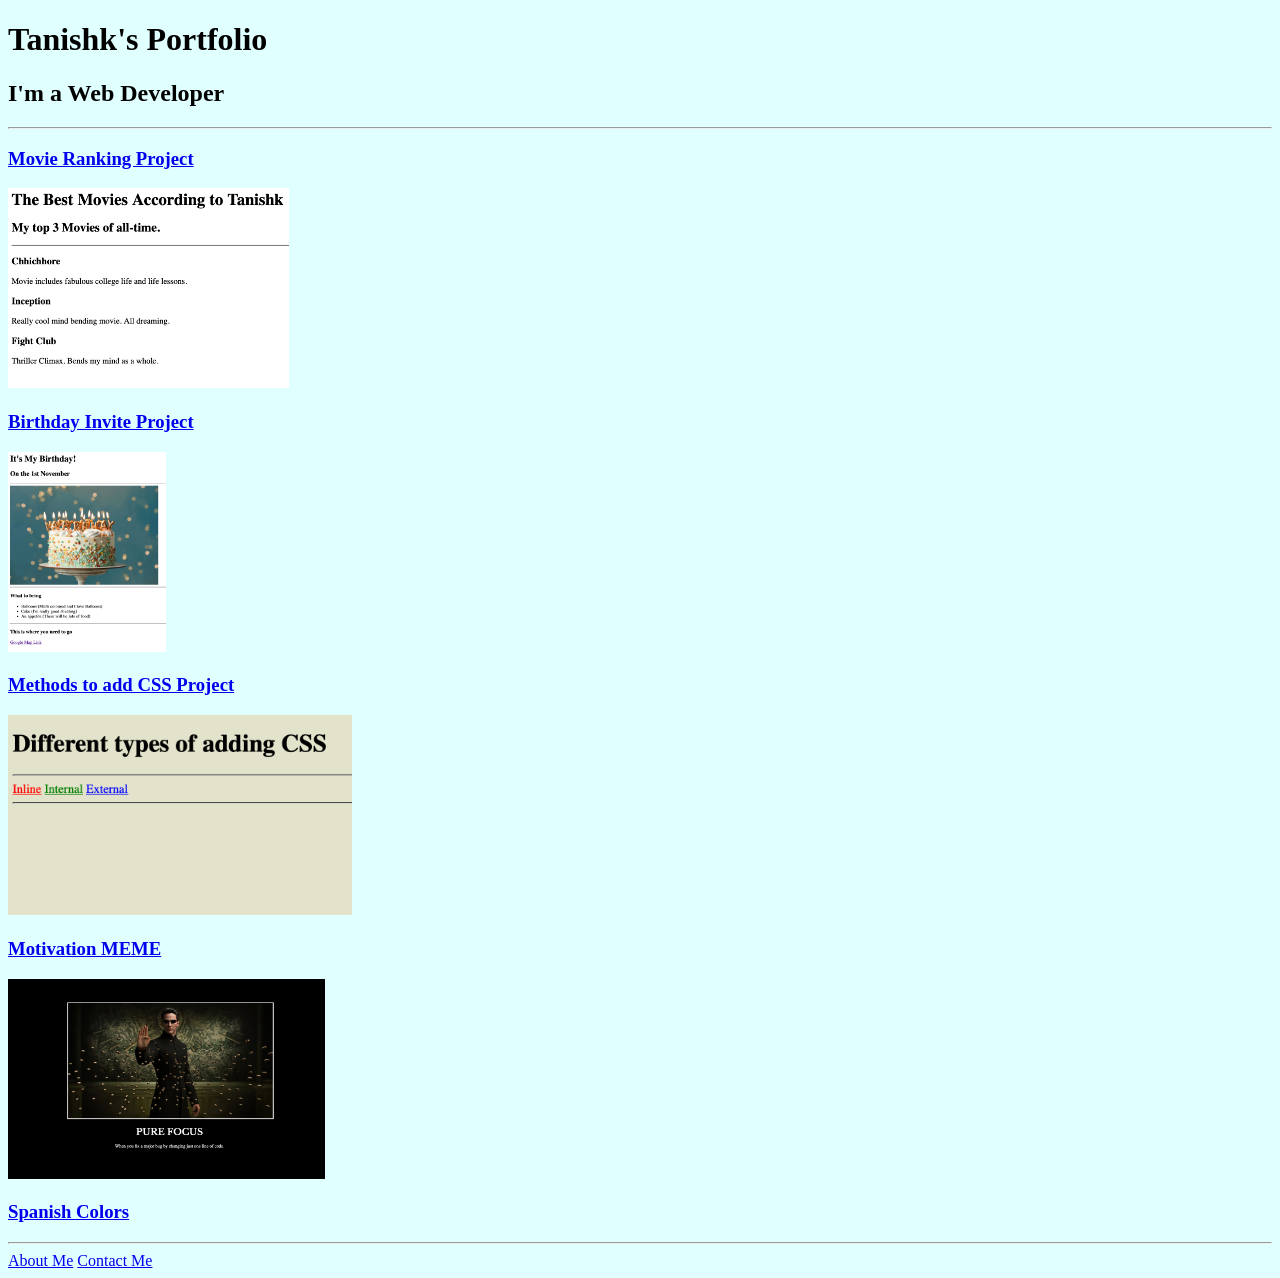
<file: index.html>
<!DOCTYPE html>
<html lang = "en">
    <head>
        <meta charset = "UTF-8">
        <title>First Project</title>
        <style>
            html{background:lightcyan;}
        </style>
    </head>

    <body>
        <h1>Tanishk's Portfolio</h1>
            <h2>I'm a Web Developer</h2>
            <hr/>

                <h3><a href = "./public/movie-ranking.html">Movie Ranking Project</a></h3>
                <img src = "./assets/images/movie-ranking.png" height = "200" />

                <h3><a href = "./public/birthday-invite.html">Birthday Invite Project</a></h3>
                <img src = "./assets/images/birthday-invite.png" height = "200" />

                <h3><a href = "./public/css.html">Methods to add CSS Project</a></h3>
                <img src = "./assets/images/met.png" height = "200" />
                
                <h3><a href = "./public/meme.html">Motivation MEME</a></h3>
                <img src = "./assets/images/neo.png" height = "200" />

                <h3><a href = "./public/color.html">Spanish Colors</a></h3>
                
                <hr/>
                <a href = "./public/about.html">About Me</a>
                <a href = "./public/contact.html">Contact Me</a>

    </body>
</html>
</file>
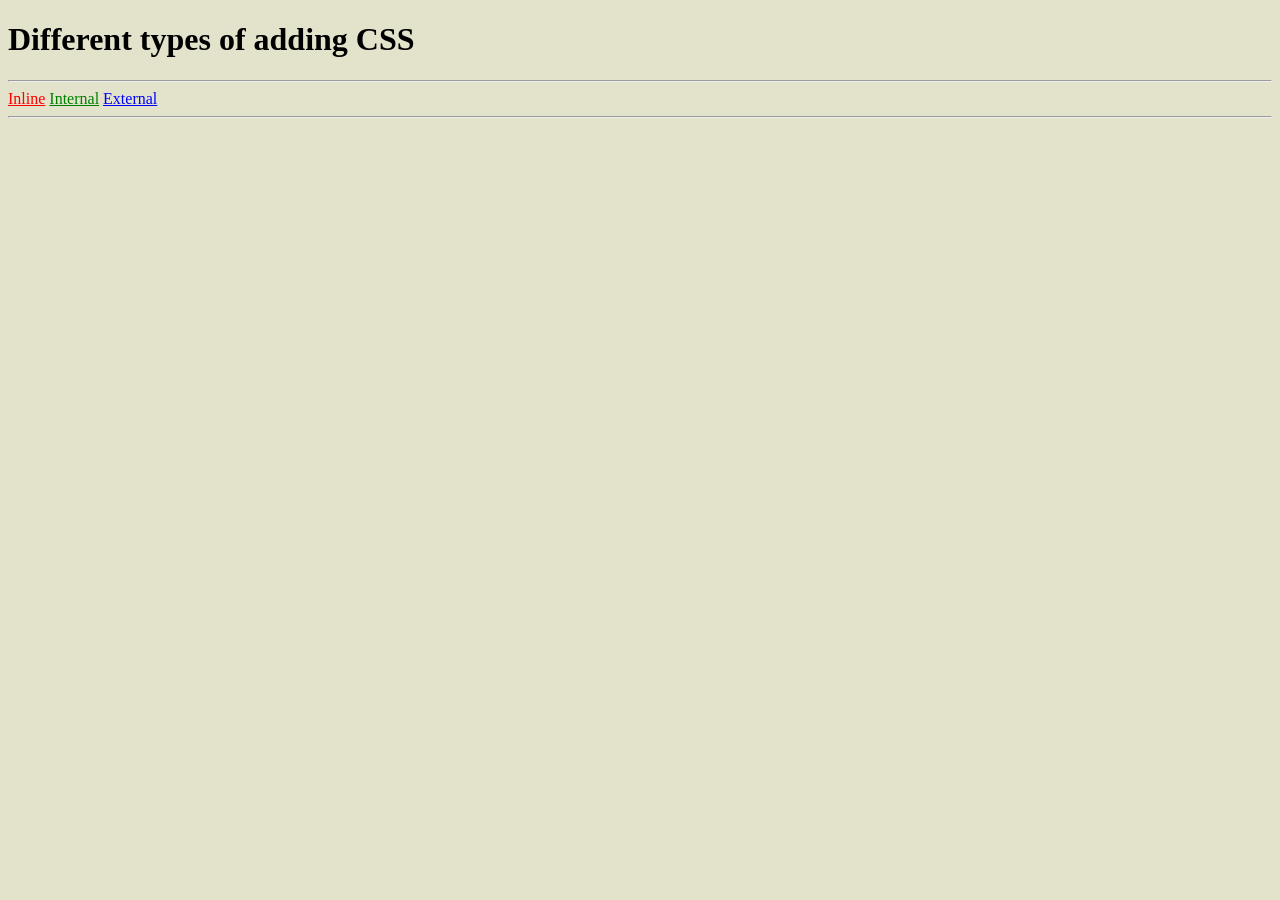
<file: public/index.html>
<!DOCTYPE html>
<html lang = "en" style = "background:rgb(227, 227, 203)">
    <head>
        <meta charset = "UTF-8">
        <title>CSS</title>
    </head>
    <body>
        <h1>Different types of adding CSS</h1>
        <hr/>
        <a style = "color:red" href = "./inline.html" draggable = "true">Inline</a>
        <a style = "color:green" href = "./int.html" draggable = "true">Internal</a>
        <a style = "color:blue" href = "./ext.html" draggable = "true">External</a>
        <hr/>
    </body>
</html>
</file>
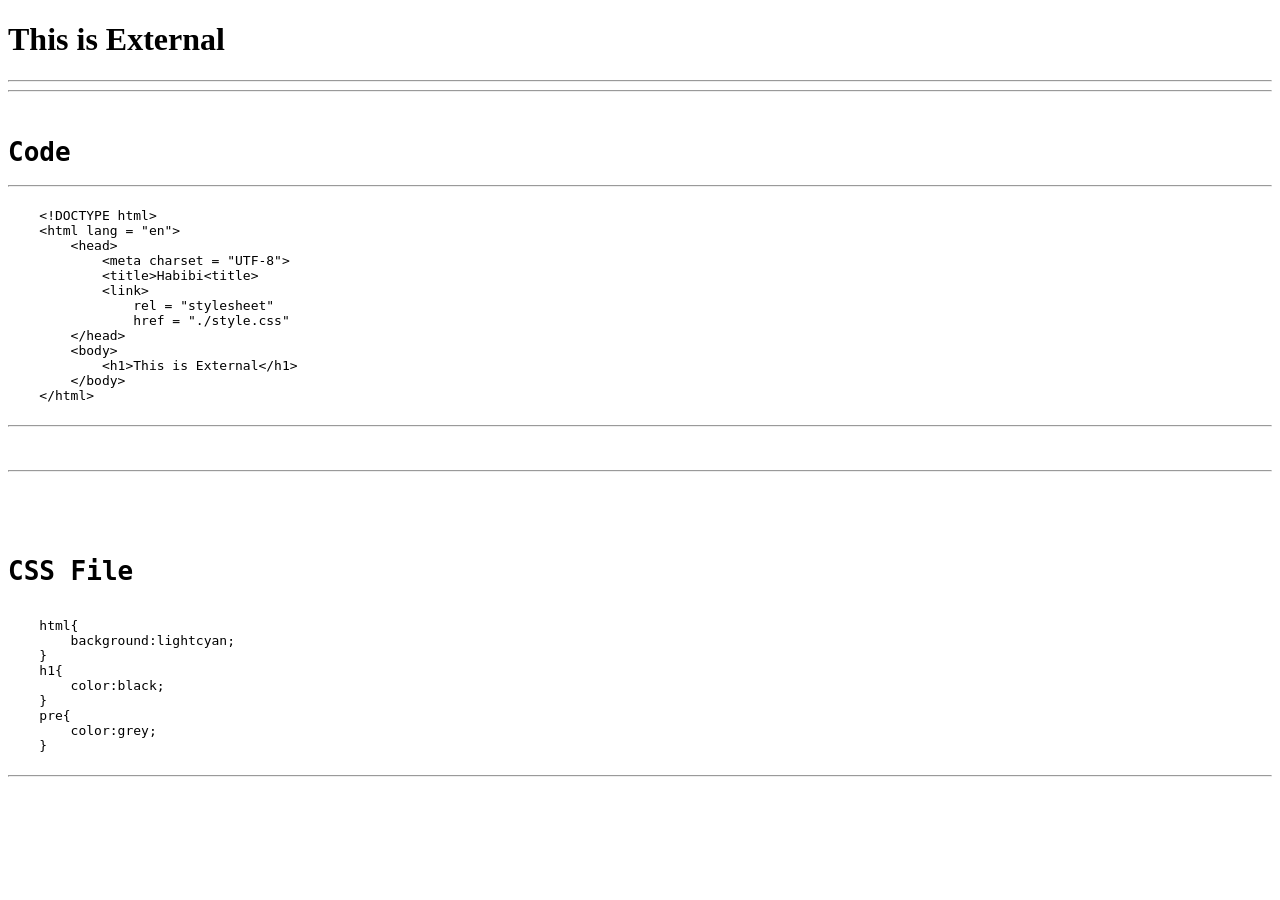
<file: public/ext.html>
<!DOCTYPE html>
<html lang = "en">
    <head>
        <meta charset = "UTF-8">
        <title>Habibi</title>
        <link
            rel = "stylesheet"
            href = "./style.css"
        />
    </head>
    <body>
        <h1>This is External</h1>
        <hr/><hr/>
<pre>
    <h1>Code</h1><hr/>
    &lt;!DOCTYPE html&gt;
    &lt;html lang = "en"&gt;
        &lt;head&gt;
            &lt;meta charset = "UTF-8"&gt;
            &lt;title&gt;Habibi&lt;title&gt;
            &lt;link&gt;
                rel = "stylesheet"
                href = "./style.css"
        &lt;/head&gt;
        &lt;body&gt;
            &lt;h1>This is External&lt;/h1&gt;
        &lt;/body&gt;
    &lt;/html&gt;
    <hr/>
    <hr/>


    <h1>CSS File</h1>
    html{
        background:lightcyan;
    }
    h1{
        color:black;
    }
    pre{
        color:grey;
    }
    <hr/>
</pre>
    </body>
</html>
</file>
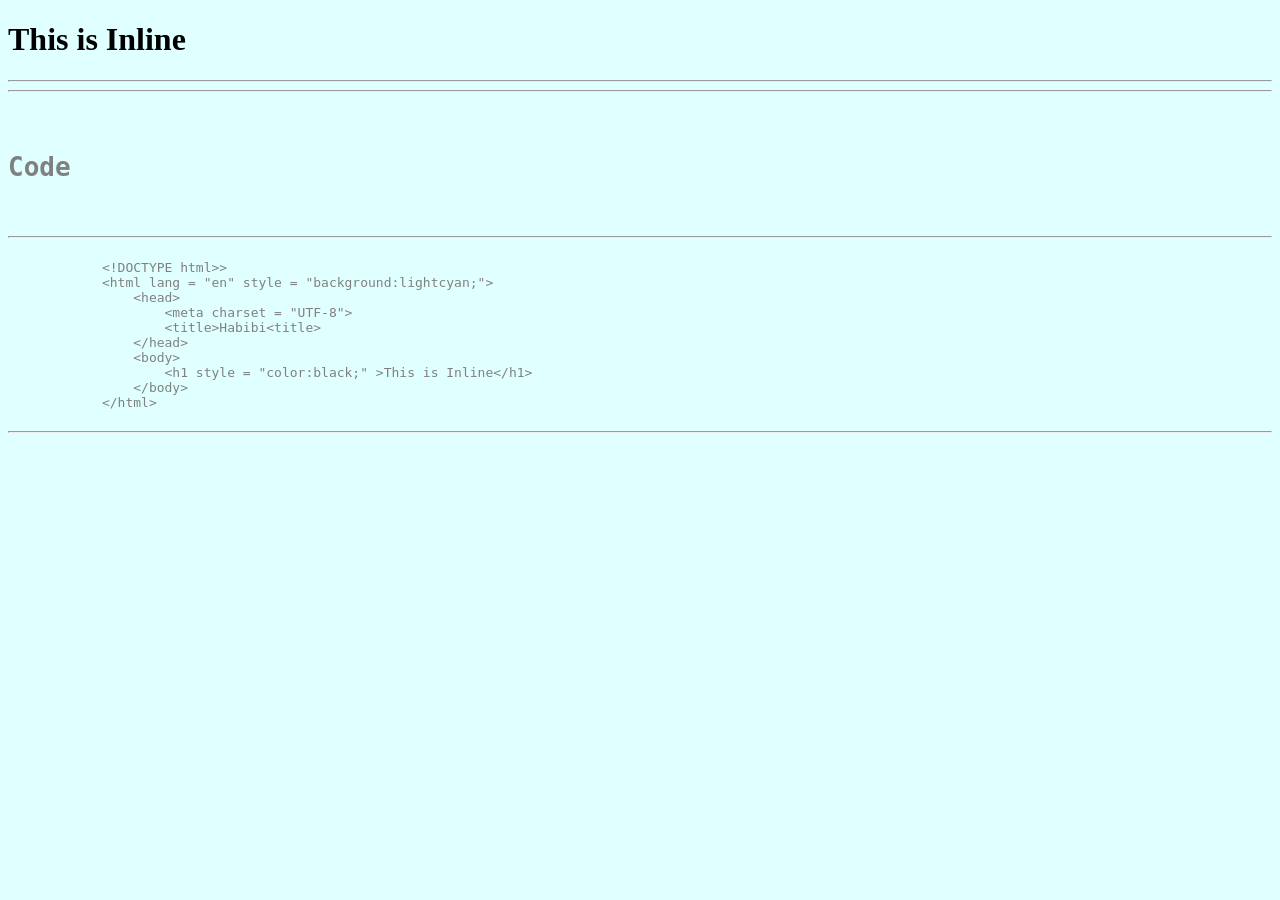
<file: public/inline.html>
<!DOCTYPE html>
<html lang = "en" style = "background:lightcyan">
    <head>
        <meta charset = "UTF-8">
        <title>Habibi</title>
    </head>
    <body>
        <h1 style = "color:black;" >This is Inline</h1>
        <hr/><hr/>
        <pre style = "color:grey;">    
            <h1>Code</h1>
            <hr/>
            &lt;!DOCTYPE html>&gt;
            &lt;html lang = "en" style = "background:lightcyan;"&gt;
                &lt;head&gt;
                    &lt;meta charset = "UTF-8"&gt;
                    &lt;title&gt;Habibi&lt;title&gt;
                &lt;/head&gt;
                &lt;body&gt;
                    &lt;h1 style = "color:black;" >This is Inline&lt;/h1&gt;
                &lt;/body&gt;
            &lt;/html&gt;
            <hr/>
        </pre>
    </body>
</html>
</file>
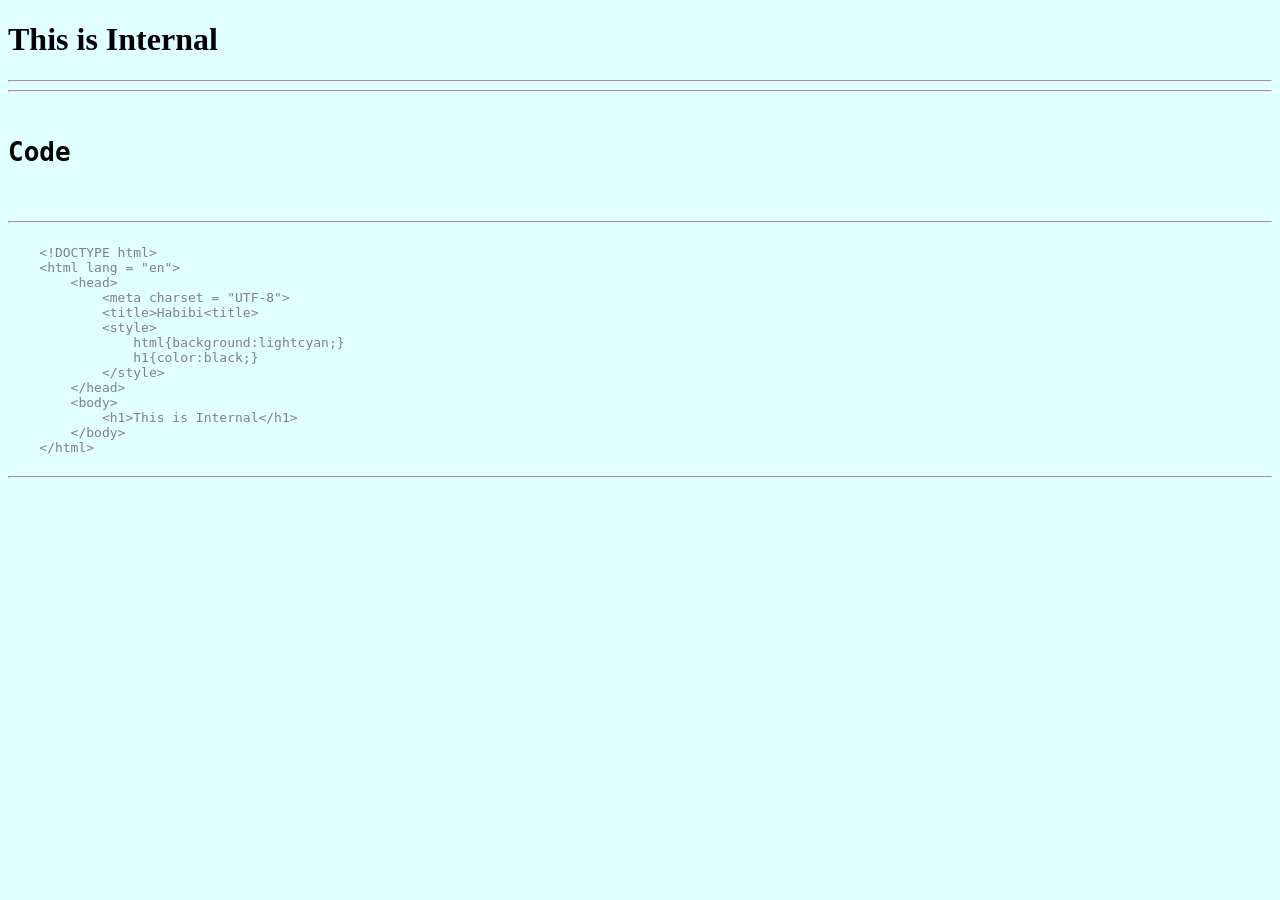
<file: public/int.html>
<!DOCTYPE html>
<html lang = "en">
    <head>
        <meta charset = "UTF-8">
        <title>Habibi</title>
        <style>
            html{background:lightcyan;}
            h1{color:black;}
            pre{color:grey;}
        </style>
    </head>
    <body>
        <h1>This is Internal</h1>
        <hr/>
        <hr/>
    <pre>
    <h1>Code</h1>
    <hr/>
    &lt;!DOCTYPE html&gt;
    &lt;html lang = "en"&gt;
        &lt;head&gt;
            &lt;meta charset = "UTF-8"&gt;
            &lt;title>Habibi&lt;title&gt;
            &lt;style&gt;
                html{background:lightcyan;}
                h1{color:black;}
            &lt;/style&gt;
        &lt;/head&gt;
        &lt;body&gt;
            &lt;h1>This is Internal&lt;/h1&gt;
        &lt;/body&gt;
    &lt;/html&gt;
    <hr/>
</pre>

    </body>
</html>
</file>
<file: public/style.css>
#red{color : red;}

#blue{color : blue;}

#orange{color : orange;}

#green{color : green;}

#yellow{color : yellow;}

.color-title{
    font-weight:normal;
}
img{
    height:200px;
    width:200px;
}
</file>
